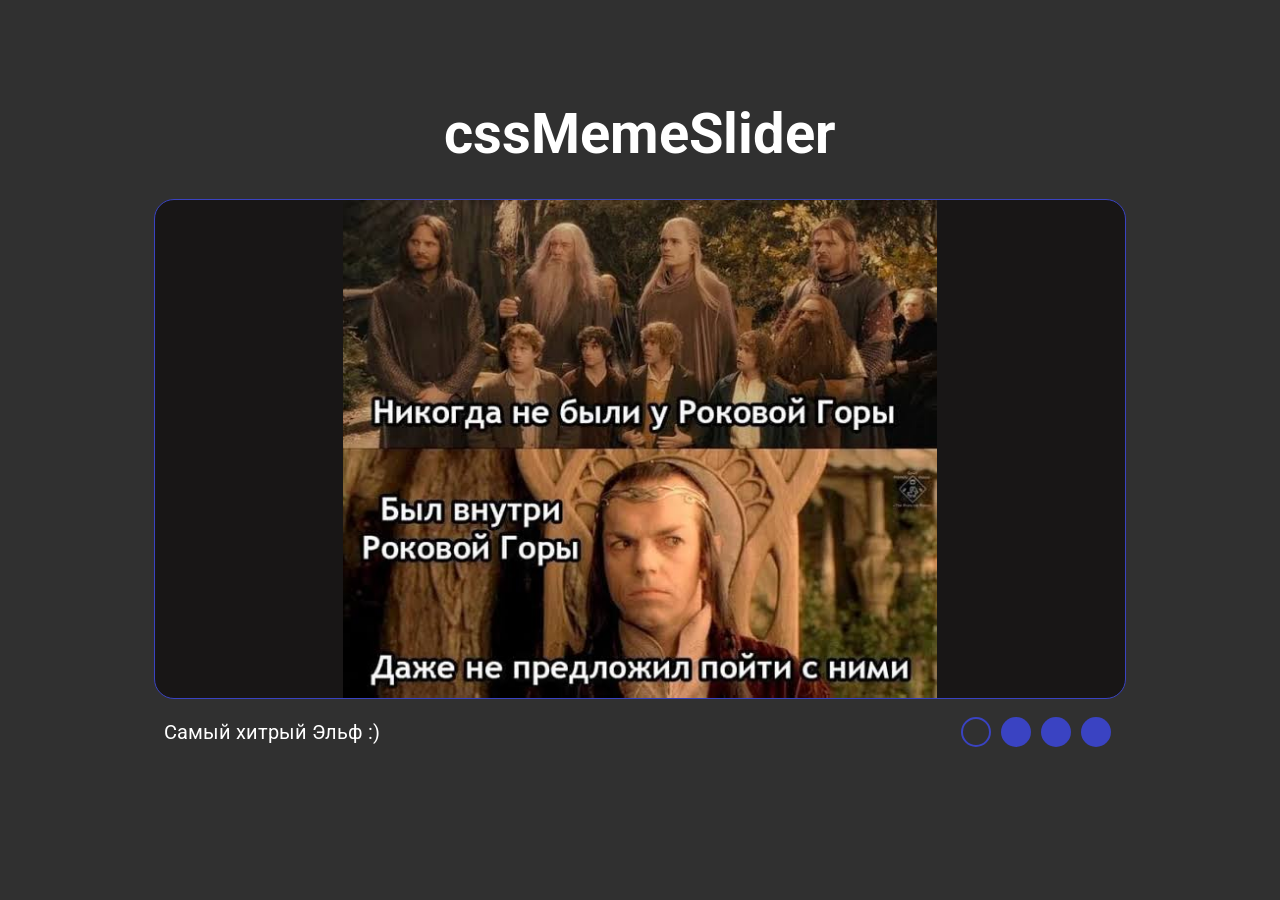
<file: cssMemeSlider/index.html>
<!DOCTYPE html>
<html lang="en">

<head>
  <meta charset="UTF-8">
  <meta http-equiv="X-UA-Compatible" content="IE=edge">
  <meta name="viewport" content="width=device-width, initial-scale=1.0">
  <link rel="stylesheet" href="assets/css/style.css">
  <title>cssMemeSlider</title>
</head>

<body>
  <div class="container">
    <div class="slider">
      <h1 class="slider__title">cssMemeSlider</h1>

      <input type="radio" name="slider-item" id="si-1" class="nav__item" checked>
      <input type="radio" name="slider-item" id="si-2" class="nav__item">
      <input type="radio" name="slider-item" id="si-3" class="nav__item">
      <input type="radio" name="slider-item" id="si-4" class="nav__item">

      <div class="slider__wrapper">
        <div class="slider__slides">
          <div class="slider__slide image-1 p1"></div>
          <div class="slider__slide image-2"></div>
          <div class="slider__slide image-3"></div>
          <div class="slider__slide image-4"></div>
        </div>

        <div class="slider__options">
          <div class="slider__slide-names names">
            <p class="slide-names name-1 tp1">Самый хитрый Эльф :)</p>
            <p class="slide-names name-2">Всегда доверяй людям :)</p>
            <p class="slide-names name-3">Плохой режим :)</p>
            <p class="slide-names name-4">Всегда жми Skip Ad &gt; </p>
          </div>

          <div class="slider__nav nav">
            <label class="nav__circle-wpapper nav-c-1" for="si-1"><span class="nav__circle"></span></label>
            <label class="nav__circle-wpapper nav-c-2" for="si-2"><span class="nav__circle"></span></label>
            <label class="nav__circle-wpapper nav-c-3" for="si-3"><span class="nav__circle"></span></label>
            <label class="nav__circle-wpapper nav-c-4" for="si-4"><span class="nav__circle"></span></label>
          </div>
        </div>
      </div>
      <!-- /.slider__wrapper -->
    </div>
    <!-- /.slider -->
  </div>
</body>

</html>
</file>
<file: cssMemeSlider/assets/css/style.css>
@import url('https://fonts.googleapis.com/css2?family=Roboto:wght@100;300;400;500;700;900&display=swap');

* {
    box-sizing: border-box;
    margin: 0;
    padding: 0;
}

:root {
    --main-font: Roboto, sans-serif;
    --color-white: #ffffff;
    --color-dark-w: #303030;
    --color-blue: #3a43c2;
    --color-light-blue: #7f85dd;
    --color-light-red: #ff5353;
    --color-black: #181616;
    --color-transperent: transperent;
}

body {
    font-family: var(--main-font);
    color: var(--color-white);
    background-color: var(--color-dark-w);
    -webkit-tap-highlight-color: transparent;
}

.container {
    width: 67.5rem;
    margin: 0 auto;
}

.slider {
    width: 100%;
    height: 100vh;
    display: flex;
    flex-direction: column;
    justify-content: center;
    align-items: center;
}

.slider__title {
    font-size: 3.5rem;
    margin-top: auto;
    margin-bottom: 2rem;
}

.slider__wrapper {
    width: 90%;
    height: 37.5rem;
    margin-bottom: auto;
}

.slider__slides {
    width: 100%;
    height: 31.25rem;
    display: flex;
    align-items: center;
    transition: all 0.5s ease;
    border: 0.0625rem solid var(--color-blue);
    border-radius: 1.25rem;
    background-color: var(--color-black);
    overflow: hidden;
}

.slider__slide {
    min-width: 100%;
    height: 100%;
    display: flex;
    align-items: center;
    transition: all 0.5s ease;
    background-position: center;
    background-repeat: no-repeat;
}

.image-1 {
    background: url('../images/1.jpg');
    background-position: center;
    background-repeat: no-repeat;
    background-size: contain;
}

.image-2 {
    background: url('../images/2.jpg');
    background-position: center;
    background-repeat: no-repeat;
    background-size: contain;
}

.image-3 {
    background: url('../images/3.jpg');
    background-position: center;
    background-repeat: no-repeat;
    background-size: contain;
}

.image-4 {
    background: url('../images/4.jpg');
    background-position: center;
    background-repeat: no-repeat;
    background-size: contain;
}

.slider__options {
    width: 100%;
    display: flex;
    justify-content: space-between;
    padding: 0.625rem;
}

.names {
    width: 50%;
    display: flex;
    justify-content: center;
    align-items: center;
    overflow: hidden;
}

.slide-names {
    min-width: 100%;
    font-size: 1.25rem;
    transition: all 0.5s ease;
}

.nav {
    display: flex;
    justify-content: center;
    align-items: center;
}

.nav__circle-wpapper {
    width: 2.5rem;
    height: 2.8125rem;
    display: flex;
    justify-content: center;
    align-items: center;
    cursor: pointer;
}

.nav__circle-wpapper:hover .nav__circle {
    background-color: var(--color-white);
    /* border: 0.0625rem solid var(--color-white); */
}

.nav__circle-wpapper:active .nav__circle {
    background-color: var(--color-light-blue);
}

input:checked~.slider__wrapper .nav .nav__circle-wpapper:hover .nav__circle {
    border-color: var(--color-white) !important;
}

.nav__circle {
    width: 1.875rem;
    height: 1.875rem;
    border-radius: 50%;
    background-color: var(--color-blue);
    transition: 0.3s;
}

.nav__item {
    width: 0;
    height: 0;
    margin: 0;
    visibility: hidden;
}

#si-1:checked~.slider__wrapper .slider__options .nav .nav-c-1 .nav__circle {
    background-color: var(--color-transperent);
    border: 0.125rem solid var(--color-blue);
}

#si-2:checked~.slider__wrapper .slider__options .nav .nav-c-2 .nav__circle {
    background-color: var(--color-transperent);
    border: 0.125rem solid var(--color-blue);
}

#si-3:checked~.slider__wrapper .slider__options .nav .nav-c-3 .nav__circle {
    background-color: var(--color-transperent);
    border: 0.125rem solid var(--color-blue);
}

#si-4:checked~.slider__wrapper .slider__options .nav .nav-c-4 .nav__circle {
    background-color: var(--color-transperent);
    border: 0.125rem solid var(--color-blue);
}

#si-1:checked~.slider__wrapper .slider__slides .p1 {
    margin-left: 0;
}

#si-2:checked~.slider__wrapper .slider__slides .p1 {
    margin-left: -100%;
}

#si-3:checked~.slider__wrapper .slider__slides .p1 {
    margin-left: -200%;
}

#si-4:checked~.slider__wrapper .slider__slides .p1 {
    margin-left: -300%;
}

#si-1:checked~.slider__wrapper .slider__options .names .tp1 {
    margin-left: 300%;
}

#si-2:checked~.slider__wrapper .slider__options .names .tp1 {
    margin-left: 100%;
}

#si-3:checked~.slider__wrapper .slider__options .names .tp1 {
    margin-left: -100%;
}

#si-4:checked~.slider__wrapper .slider__options .names .tp1 {
    margin-left: -300%;
}

@media (max-width: 1079px) {
    .container {
        width: 100%;
    }
}

@media (max-width: 520px) {
    .slider__options {
        width: 100%;
        flex-direction: column-reverse;
        justify-content: space-between;
        align-items: center;
        padding: 0;
    }

    .names {
        width: 100%;
    }

    .names,
    .nav {
        margin-top: 0.625rem;
    }

    .slide-names {
        width: 100%;
        text-align: center;
    }
}

@media (max-width: 420px) {
    .slider__title {
        font-size: 2rem;
    }

    .slider__wrapper {
        height: 31.25rem;
    }

    .slider__slides {
        height: 25rem;
    }
}
</file>
